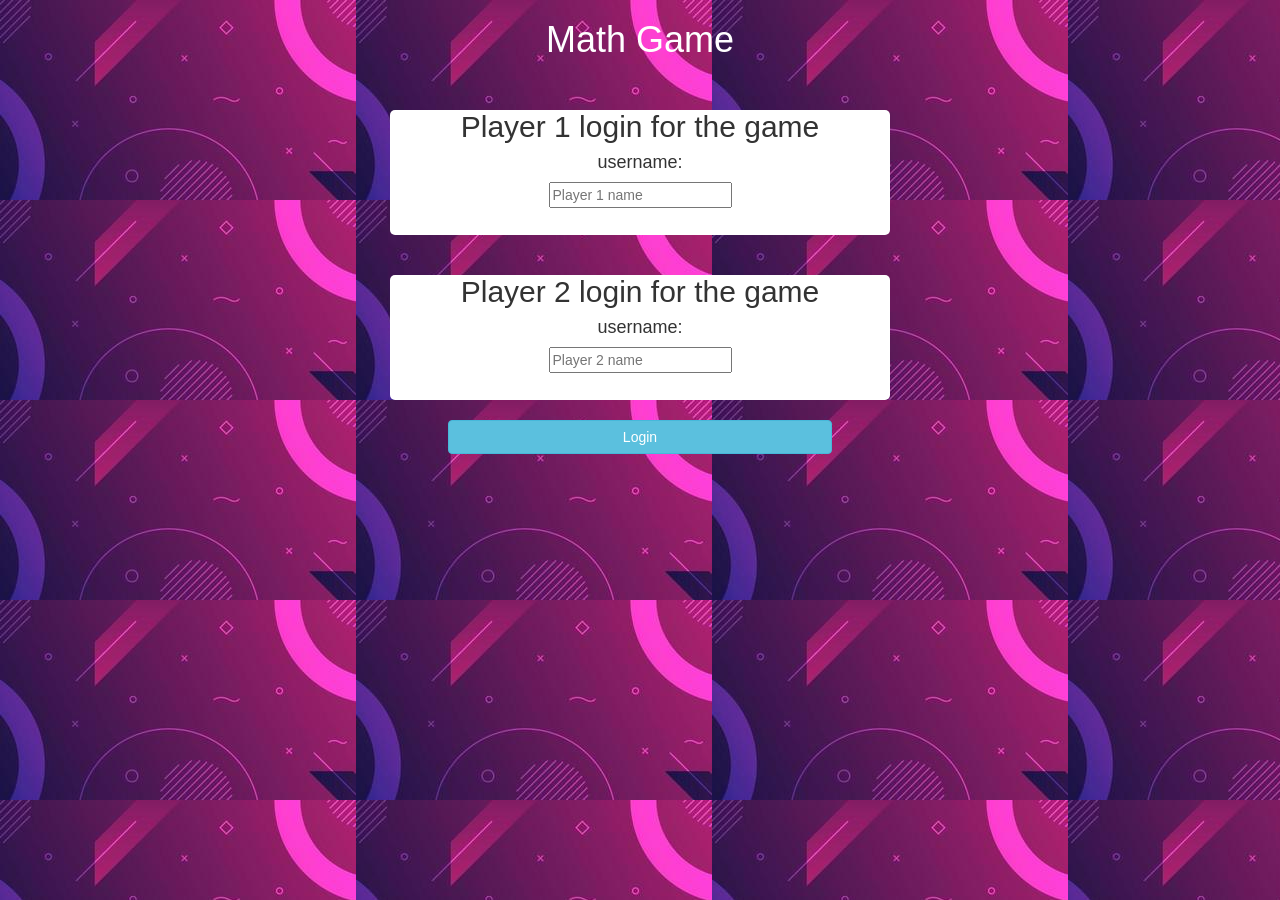
<file: index.html>
<!DOCTYPE html>
<html>
    <head>
       <title>The Math Quiz Game!🎮📐</title>
       <meta name="viewport" content="width=device-width, initial-scale=1">
       <link rel="stylesheet" href="https://maxcdn.bootstrapcdn.com/bootstrap/3.4.0/css/bootstrap.min.css">
       <script src="https://ajax.googleapis.com/ajax/libs/jquery/3.4.1/jquery.min.js"></script>
       <script src="https://maxcdn.bootstrapcdn.com/bootstrap/3.4.0/js/bootstrap.min.js"></script>

       <link rel="stylesheet" type="text/css" href="quiz_game.css">

       <script src="quiz_game_login.js"></script>
       <script src="quiz_game_page.js"></script>
    </head>
    <body class="bod">
        <center>
            <h1 style="color: white;">Math Game</h1>
            <br>
            <div class="dive">
                <h2>Player 1 login for the game</h2>
                <h4>username:</h4>
                <input type="text" id="player1_name" placeholder="Player 1 name">
            </div>
            <br>
            <div class="dive">
                <h2>Player 2 login for the game</h2>
                <h4>username:</h4>
                <input type="text" id="player2_name" placeholder="Player 2 name">
            </div>
            <br>
            <button id="login_btn" class="btn btn-info" style="width:30%;" onclick="addUser()">Login</button>
        </center>
    </body>
</html>
</file>
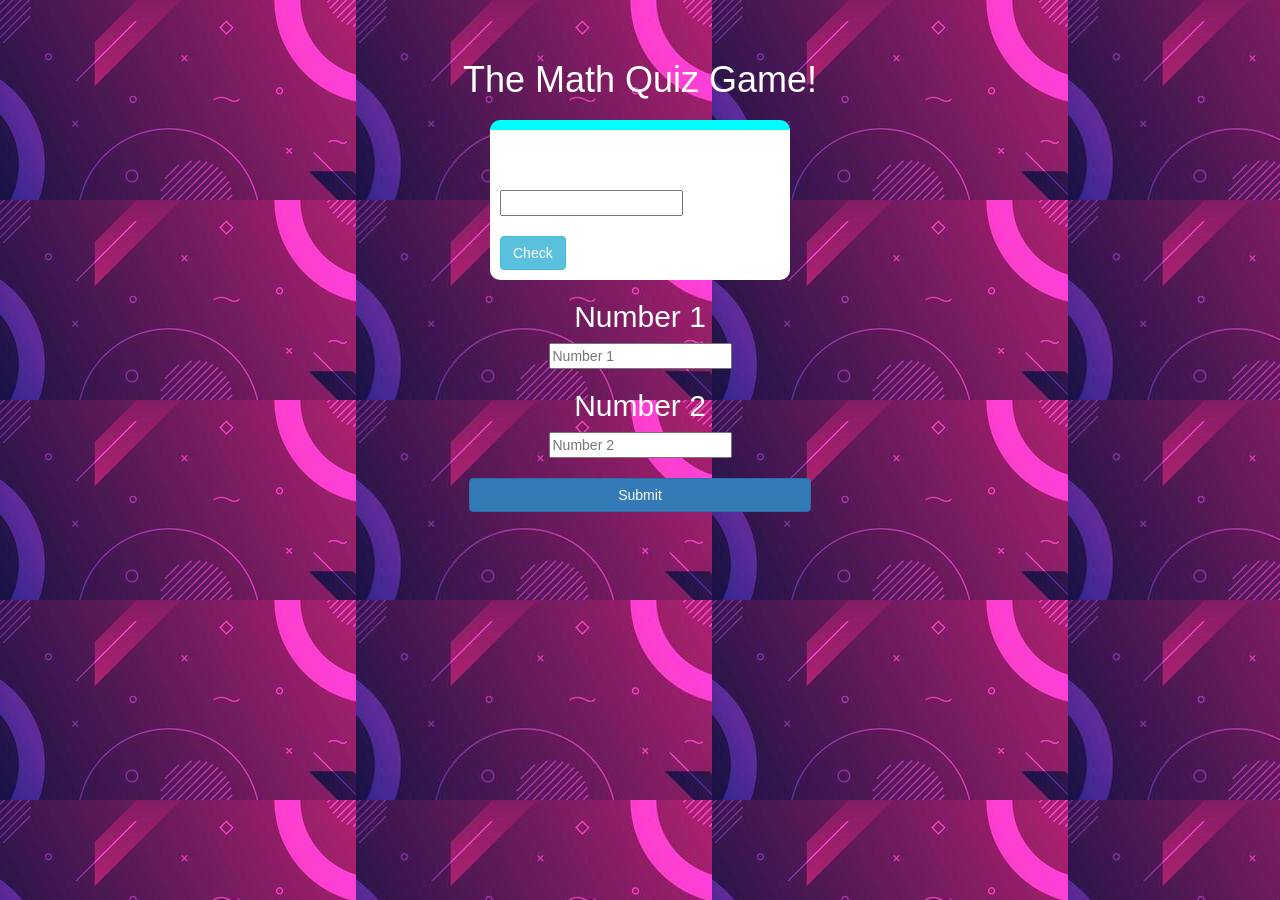
<file: quiz_game_login.html>
<!DOCTYPE html>
<html>
    <head>
        <title>The Math Quiz Game!🎮📐</title>
       <meta name="viewport" content="width=device-width, initial-scale=1">
       <link rel="stylesheet" href="https://maxcdn.bootstrapcdn.com/bootstrap/3.4.0/css/bootstrap.min.css">
       <script src="https://ajax.googleapis.com/ajax/libs/jquery/3.4.1/jquery.min.js"></script>
       <script src="https://maxcdn.bootstrapcdn.com/bootstrap/3.4.0/js/bootstrap.min.js"></script>

       <link rel="stylesheet" type="text/css" href="quiz_game.css">

       <script src="quiz_game_page.js"></script>
    </head>
    <body class="bod">
        <h4 id="playe1_name"></h4><span id="player1_score"></span>
        <br>
        <h4 id="playe2_name"></h4><span id="player2_score"></span>
        <div class="container">
          <center>
             <h1 style="color: white;">The Math Quiz Game!</h1>
             <h2 style="color: white;" id="questioner_name"></h2>
             <h2 style="color: white;" id="answerer_name"></h2>
             <div id="output">
                 <p id="question"></p>
                 <br>
                 <br>
                 <input type="number" id="answer">
                 <br>
                 <br>
                 <button class="btn btn-info">Check</button>
             </div>
             <h2 style="color: white;">Number 1</h2>
             <input type="number" placeholder="Number 1" id="number1">
             <h2 style="color: white;">Number 2</h2>
             <input type="number" placeholder="Number 2" id="number2">
             <br>
             <br>
             <button  onclick="send()" class="btn btn-primary" style="width: 30%;">Submit</button>
          </center>
        </div>
    </body>
</html>
</file>
<file: quiz_game.css>
.bod{
   background:url("waba.jpg");
}
.dive{
   background-color: white;
   width: 500px;
   height: 125px;
   border-radius: 5px;
}
#output{
   background-color: white;
   border-radius: 10px;
   border-top: 10px solid aqua;
   padding: 10px;
   float: none;
   text-align: left;
   width: 300px;
}
</file>
